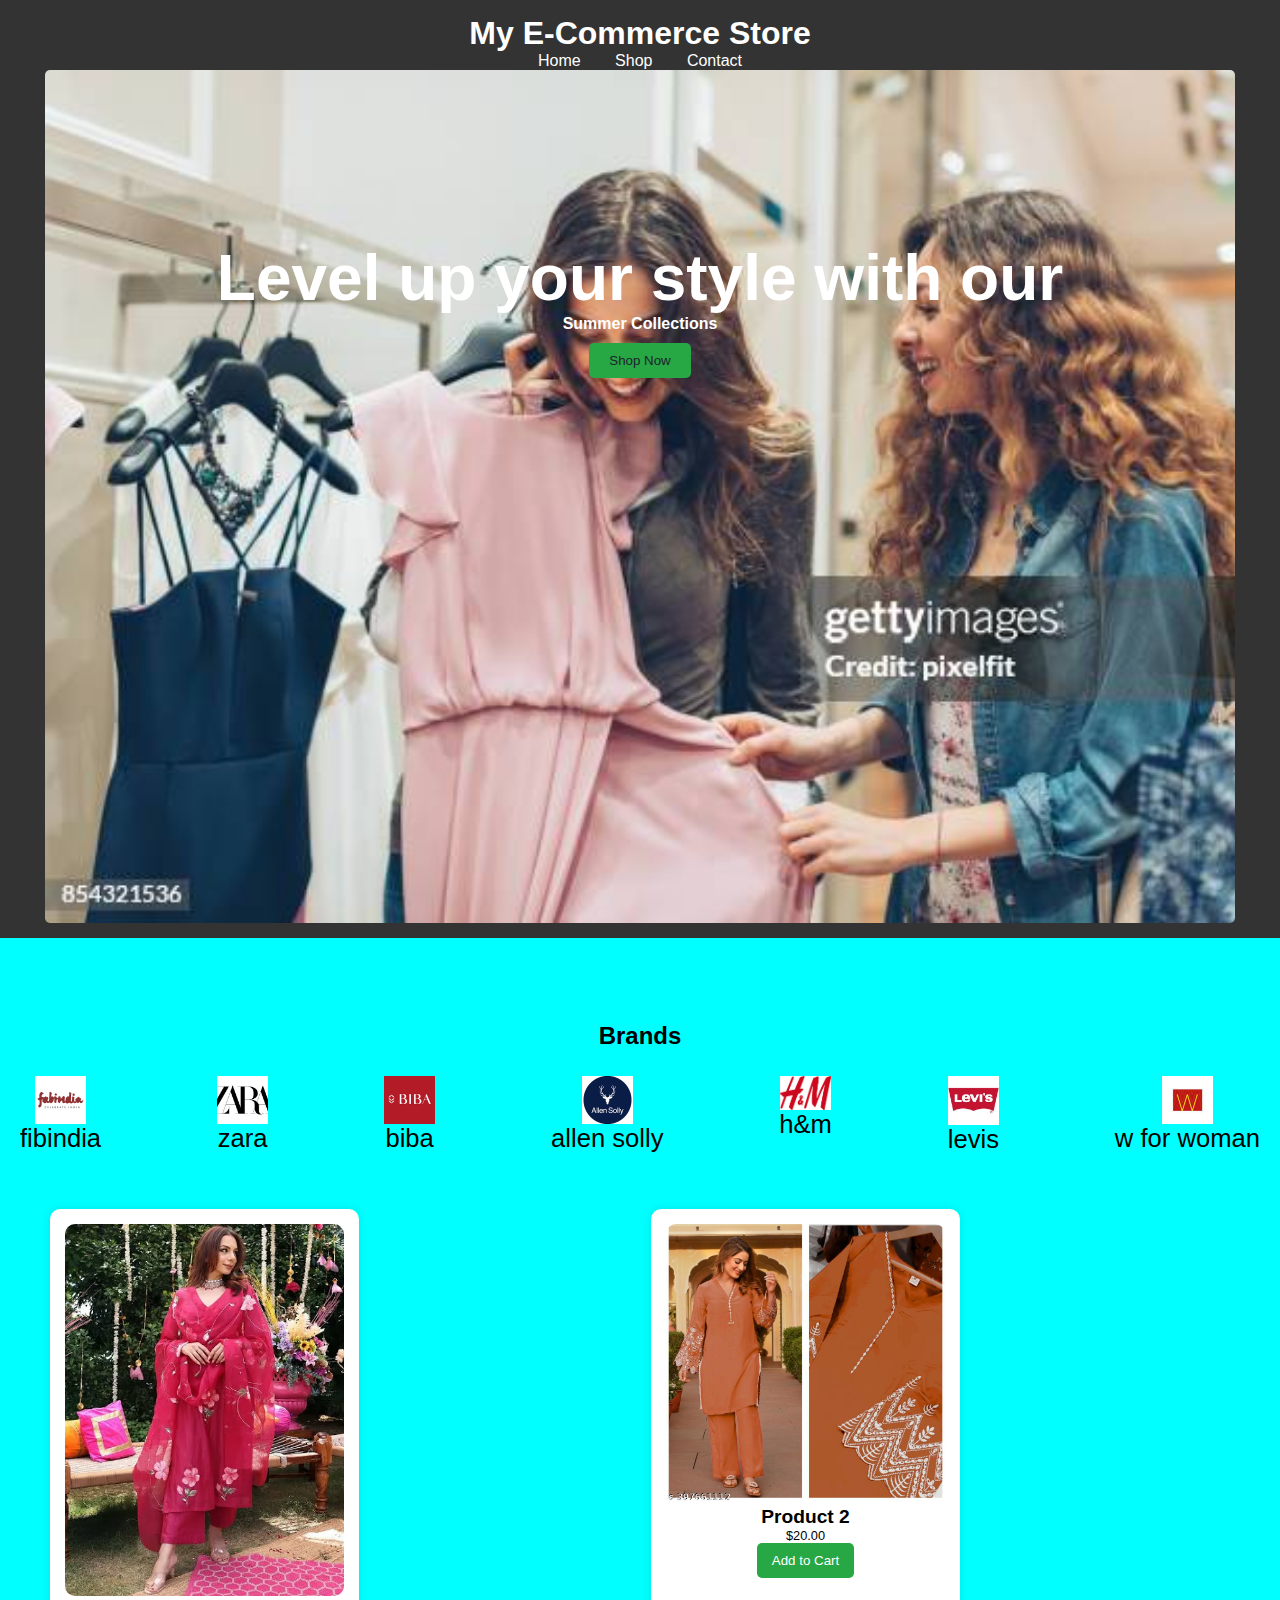
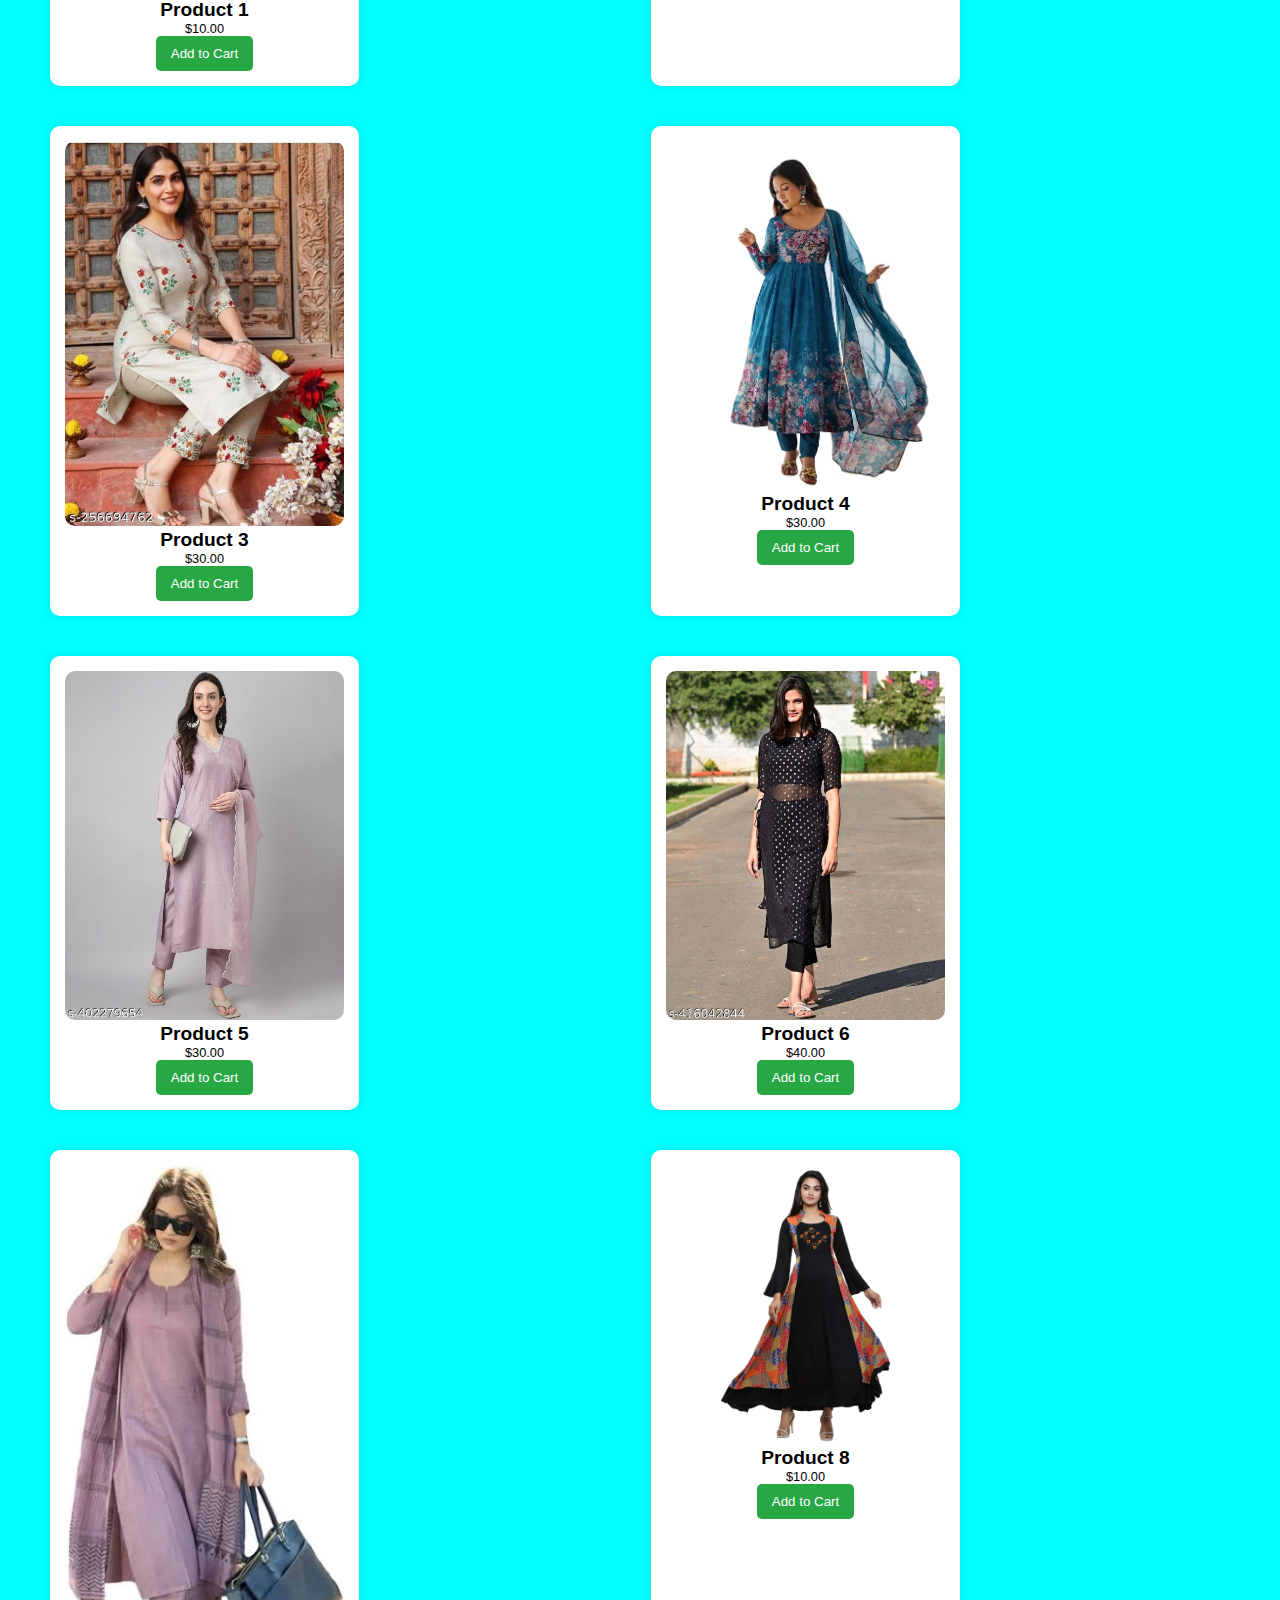
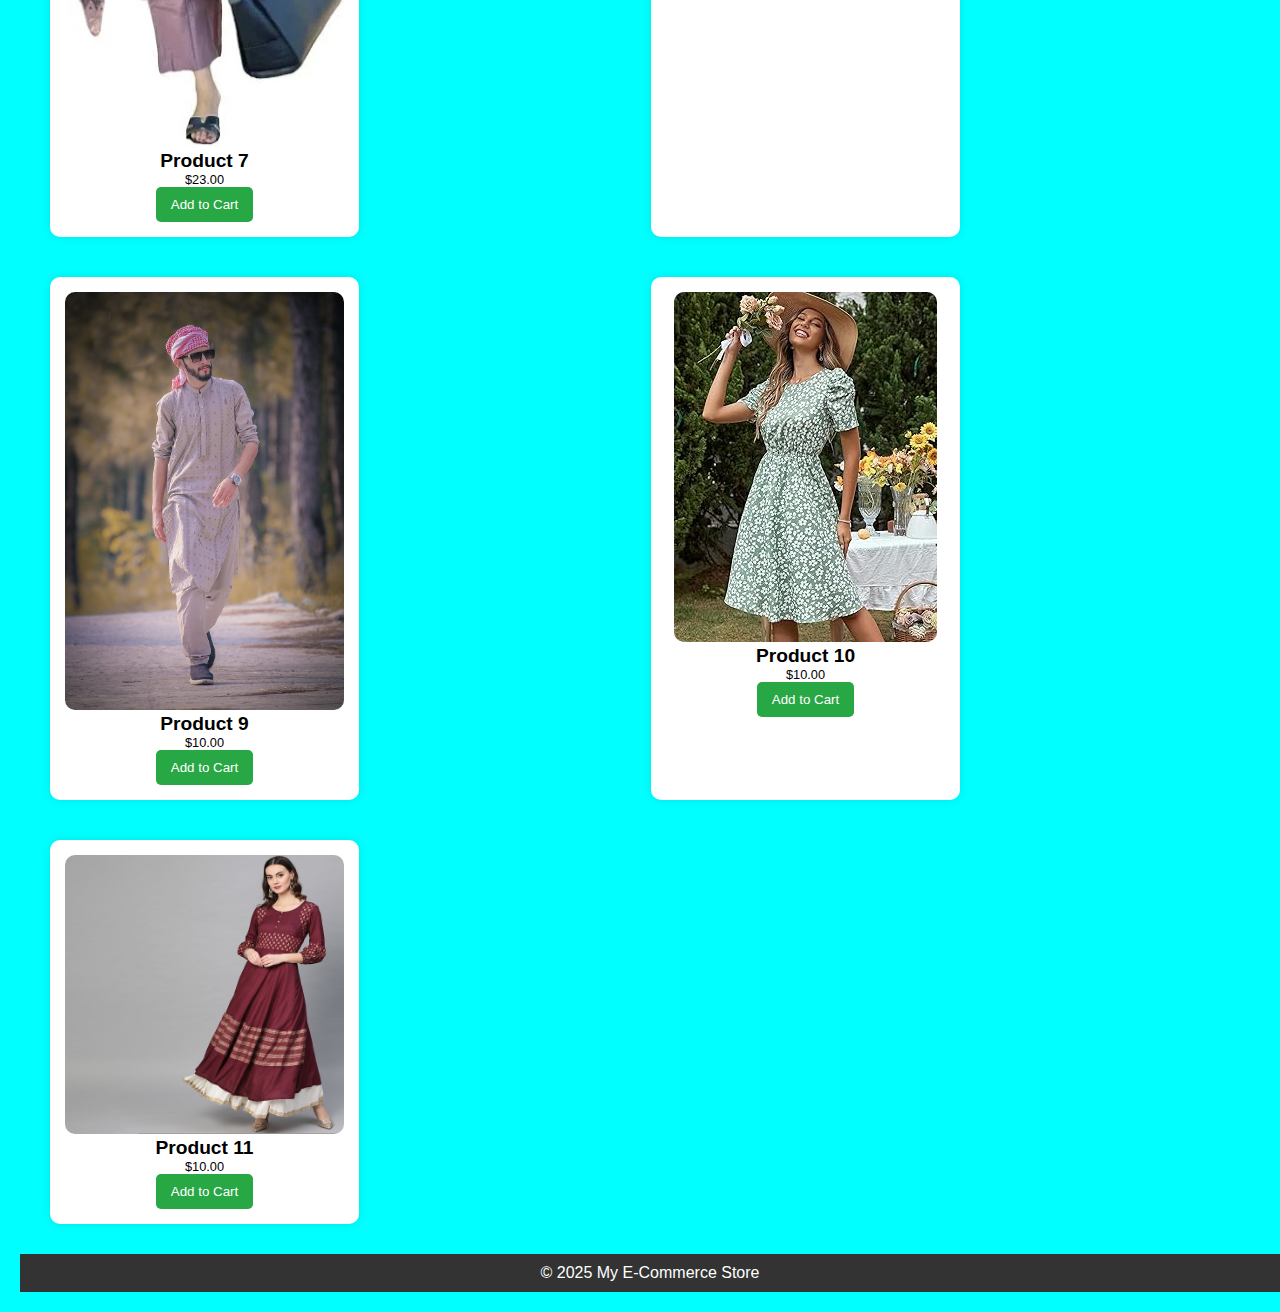
<file: index.html>
<!DOCTYPE html>
<html lang="en">

<head>
    <meta charset="UTF-8">
    <meta name="viewport" content="width=device-width, initial-scale=1.0">
    <title>E-Commerce Website</title>
    <link rel="stylesheet" href="styles.css">
</head>

<body>
    <header>
        <h1>My E-Commerce Store</h1>
        <nav>
            <ul>
                <li><a href="index.html">Home</a></li>
                <li><a href="product.html">Shop</a></li>
                             <li><a href="contact.html">Contact</a></li>
            </ul>
        </nav>
        <div class="container">
            <div class="container">

                <!--Slider-->
                <div class="slider">
                    <div class="slider-left-button">
                        <i id="slider-left-activate" class="fa-solid fa-angle-left" style="color: #ffffff;"></i>
                    </div>
        
                    <div class="slider-content">
                        <h1>Level up your style with our</h1>
                        <h4>Summer Collections</h4>
                        <button> Shop Now <i class="fa-solid fa-arrow-right"></i> </button>
                    </div>
        
                    <div class="slider-image-container">
                        <img class="slider-image" src="slide1.jpg" width="100%" alt="">
                        <img class="slider-image" src="slide4.jpg" alt="">
                        <img class="slider-image" src="slide3.jpg" alt="">
                    </div>
        
                    <div class="slider-right-button">
        
                        <i id="slider-right-activate" class="fa-solid fa-angle-right" style="color: #ffffff;"></i>
                    </div>
                </div>
        
                
        
    </header>

    <main>
        
<!--Brands-->
        
        
<h2 style="margin-top: 5vw;">Brands</h2>
<div class="brands">
    <div class="brands-item">
        <img class="brands-icon" src="fibindia.png" alt="">
        <p>fibindia</p>
    </div>

    <div class="brands-item">
        <img class="brands-icon" src="zara.jpg" alt="">
        <p>zara</p>
    </div>

    <div class="brands-item">
        <img class="brands-icon" src="biba.png" alt="">
        <p>biba</p>
    </div>

    <div class="brands-item">
        <img class="brands-icon" src="allen solly.png" alt="">
        <p>allen solly</p>
    </div>

    <div class="brands-item">
        <img class="brands-icon" src="h&m.png" alt="">
        <p>h&m</p>
    </div>

    <div class="brands-item">
        <img class="brands-icon" src="levis.jpg" alt="">
        <p>levis</p>
    </div>

    <div class="brands-item">
        <img class="brands-icon" src="w for woman.jpg" alt="">
        <p> w for woman</p>
    </div>
</div>







        <section class="products">
            <div class="product">
                <img src="f1.jpg" alt="Product 1">
                <h2>Product 1</h2>
                <p>$10.00</p>
                <button onclick="addToCart('Product 1', 10.00)">Add to Cart</button>
            </div>
            <div class="product">
                <img src="f2.jpg" alt="Product 2">
                <h2>Product 2</h2>
                <p>$20.00</p>
                <button onclick="addToCart('Product 2', 20.00)">Add to Cart</button>
            </div>
            <div class="product">
                <img src="f3.jpg" alt="Product 1">
                <h2>Product 3</h2>
                <p>$30.00</p>
                <button onclick="addToCart('Product 3', 10.00)">Add to Cart</button>
            </div>
            <div class="product">
                <img src="f4.jpg" alt="Product 1">
                <h2>Product 4</h2>
                <p>$30.00</p>
                <button onclick="addToCart('Product 4', 10.00)">Add to Cart</button>
            </div>
            <div class="product">
                <img src="f5.jpg" alt="Product 1">
                <h2>Product 5</h2>
                <p>$30.00</p>
                <button onclick="addToCart('Product 5', 30.00)">Add to Cart</button>
            </div>
            <div class="product">
                <img src="f6.jpg" alt="Product 1">
                <h2>Product 6</h2>
                <p>$40.00</p>
                <button onclick="addToCart('Product 6', 40.00)">Add to Cart</button>
            </div>
            <div class="product">
                <img src="f7.jpg" alt="Product 1">
                <h2>Product 7</h2>
                <p>$23.00</p>
                <button onclick="addToCart('Product 7', 23.00)">Add to Cart</button>
            </div>
            <div class="product">
                <img src="f8.jpg" alt="Product 1">
                <h2>Product 8</h2>
                <p>$10.00</p>
                <button onclick="addToCart('Product 8', 10.00)">Add to Cart</button>
            </div>
            <div class="product">
                <img src="n1.jpg" alt="Product 1">
                <h2>Product 9</h2>
                <p>$10.00</p>
                <button onclick="addToCart('Product 9', 10.00)">Add to Cart</button>
            </div>
            <div class="product">
                <img src="n2.jpg" alt="Product 1">
                <h2>Product 10</h2>
                <p>$10.00</p>
                <button onclick="addToCart('Product 10', 10.00)">Add to Cart</button>
            </div>
            <div class="product">
                <img src="n3.jpg" alt="Product 1">
                <h2>Product 11</h2>
                <p>$10.00</p>
                <button onclick="addToCart('Product 11', 10.00)">Add to Cart</button>
            </div>
        </section>
    </body>
    <div class="foot1">
        <p>&copy; 2025 My E-Commerce Store</p>
</div>
    <script src="script.js"></script>

</main>

</html>
</file>
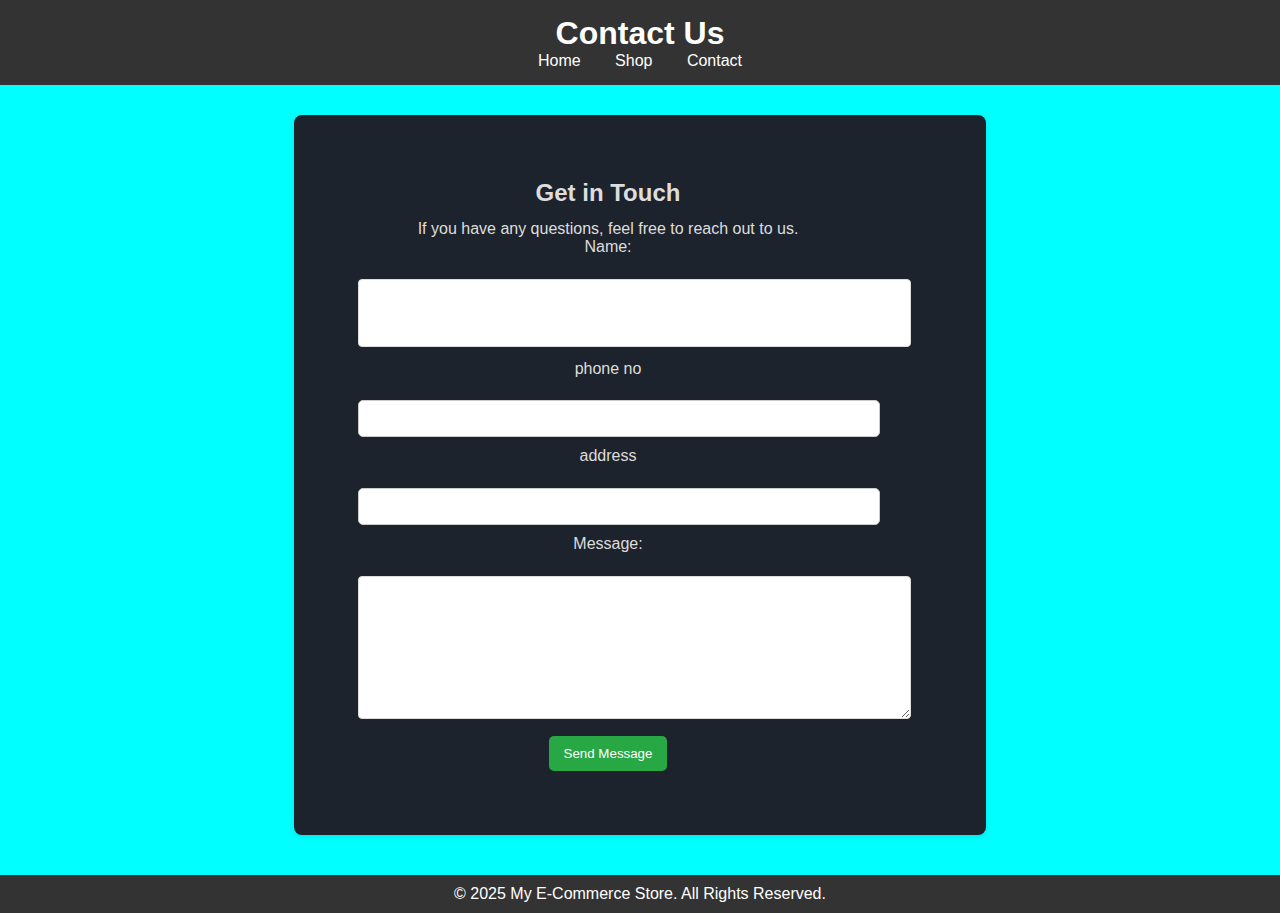
<file: contact.html>
<!DOCTYPE html>
<html lang="en">

<head>
    <meta charset="UTF-8">
    <meta name="viewport" content="width=device-width, initial-scale=1.0">
    <title>Contact Us</title>
    <link rel="stylesheet" href="styles.css">
</head>

<body>
    <header>
        <h1>Contact Us</h1>
        <nav>
            <ul>
                <li><a href="index.html">Home</a></li>
                <li><a href="index.html">Shop</a></li>
                
                <li><a href="contact.html">Contact</a></li>
            </ul>
        </nav>
    </header>

    <main>
        <section class="contact-form">
            <h2>Get in Touch</h2>
            <p>If you have any questions, feel free to reach out to us.</p>
            <form action="submit_form.php" method="post">
                <label for="name">Name:</label>
                <input type="text" id="name" name="name" required>
                <label for="number">phone no</label>
                <input type="number" id="number" name="email" required>

                <label for="email">address</label>
                <input type="email" id="email" name="email" required>

                <label for="message">Message:</label>
                <textarea id="message" name="message" rows="5" required></textarea>

                <button type="submit">Send Message</button>
            </form>
        </section>
    </main>

    <footer>
        <p>&copy; 2025 My E-Commerce Store. All Rights Reserved.</p>
    </footer>
</body>

</html>
</file>
<file: styles.css>
body {
    font-family: Arial, sans-serif;
    margin: 0;
    padding: 0;
    background-color: #f4f4f4;
}

header {
    background: #333;
    color: white;
    padding: 15px;
    text-align: center;
}

nav ul {
    list-style: none;
    padding: 0;
}

nav ul li {
    display: inline;
    margin: 0 15px;
}

nav ul li a {
    color: white;
    text-decoration: none;
}

.products {
    width: 75%;
    justify-content: center;
    gap: 20px;
    padding: 20px;
    margin-top: 10px;
    
}

.product {
    background: white;
    padding: 20px;
    border-radius: 5px;
    text-align: center;
    box-shadow: 0px 0px 10px rgba(0, 0, 0, 0.1);
    margin-top: 50px;
    margin-bottom: 50px;
}

.product img {
    max-width: 100%;
    height: auto;
}

button {
    background: #28a745;
    color: white;
    border: none;
    padding: 10px 15px;
    cursor: pointer;
    border-radius: 5px;
}

button:hover {
    background: #218838;
}

.foot1 {
    background: #333;
    color: white;
    text-align: center;
    padding: 10px;
    
    width: 100%;
    bottom: 0;
}
body {
    font-family: Arial, sans-serif;
    margin: 0;
    padding: 0;
    background-color: #f4f4f4;
}

.heady {
    background-color: #333;
    color: white;
    padding: 15px;
    text-align: center;
}
@media (min-width: 600px) {
    .products {
        display: flex;
        flex-wrap: wrap;
        justify-content: center;
    }

    .product {
        width: 30%; /* Adjust as needed */
        margin: 10px;
        background: white;
        padding: 15px;
        border-radius: 10px;
        box-shadow: 0px 0px 10px rgba(0, 0, 0, 0.1);
    }

    .product img {
        max-width: 100%;
        height: auto;
        border-radius: 10px;
    }
}

nav ul {
    list-style: none;
    padding: 0;
}



nav ul li {
    display: inline;
    margin: 0 15px;
}

nav ul li a {
    color: white;
    text-decoration: none;
}

main {
    padding: 20px;
    text-align: center;
}

.contact-form {
    max-width: 500px;
    margin: 0 auto;
    background: white;
    padding: 20px;
    border-radius: 10px;
    box-shadow: 0px 0px 10px rgba(0, 0, 0, 0.1);
}

.contact-form input,
.contact-form textarea {
    width: 100%;
    padding: 10px;
    margin: 10px 0;
    border: 1px solid #ccc;
    border-radius: 5px;
}

.contact-form button {
    background-color: #28a745;
    color: white;
    padding: 10px 15px;
    border: none;
    border-radius: 5px;
    cursor: pointer;
}

.contact-form button:hover {
    background-color: #218838;
}

footer {
    background-color: #333;
    color: white;
    text-align: center;
    padding: 10px;
    margin-top: 20px;
}
* {
    margin: 0px;
    padding: 0px;
}

html{
    scroll-behavior: smooth;
}



body {
    font-family: 'Poppins', sans-serif;
    background-color: aqua;
    
}


  body::-webkit-scrollbar {
    width: 0; 
  }
  
  

.offer-bar {
    background-color: #1D232C;
    color: #E2E1E1;
    padding: 5px;
    text-align: center;
    font-size: 1.5vw;
}

.container {
    padding-left: 15px;
    padding-right: 15px;
}

/* Main Navigation Bar*/
.navbar {
    display: flex;
    justify-content: space-between;
    color: #1D232C;
    align-items: center;
    position: sticky;
    top: 0px;
    background-color: white;
    padding-top: 1vw;
    padding-bottom: 1vw;
    padding-left: 20px;
    padding-right: 20px;
    z-index: 3;
}

.navbar-links {
    display: flex;
    width: 50%;
    justify-content: space-around;
    align-items: center;
}

.navbar-links a{
    text-decoration: none;
    color: #1D232C;
}

.navbar-links a:hover{
    text-decoration: underline;
    color: #1D232C;
}

.navbar-search {
    border: solid #1D232C 1px;
    border-radius: 10px;
    padding: 10px;
    display: flex;
    align-items: center;
    width: 95%;
}

.navbar-search input {
    border: none;
    width: 100%;
    background-color: transparent;
    
}

input:focus {
    outline: none;
}

.navbar-menu-toggle {
    display: none;
}

/*0 to 800px */

@media screen and (max-width:900px) {

    .navbar-menu-toggle {
        display: block;
    }

    .navbar-links {
        display: none;
    }

    

}

/* Side Navbar */
.side-navbar{
    position: fixed;
    top: 0;
    left: 0;
    width: 50%;
    height: 100%;
    background-color: #1D232C;
    color: #E2E1E1;
    margin-left: -60%;
    transition-duration: 1s;
    z-index: 10;
    padding: 20px;
  
}

.side-navbar-link{
    margin-bottom: 30px;
}

.side-navbar-links a{
    text-decoration: none;
    color: #E2E1E1;
}

.side-navbar-links a:hover{
    text-decoration: underline;
    color: #E2E1E1;
}

.side-navbar-search {
    border: solid #E2E1E1 1px;
    border-radius: 10px;
    padding: 10px;
    display: inline-block;
}

.side-navbar-search input {
    border: none;
    background: transparent;
}

/*Slider*/

.slider{
    overflow: hidden;
    display: flex;
    width: 100%;
    position: relative;
    
    border-radius: 5px;

}

.slider-image-container{
    display: flex;
    transition: 2s;
}

.slider-image{
    width: 100vw;
}

.slider-left-button{
    position: absolute;
    top: 35%;
    left: 5%;
    z-index: 1;
}

.slider-left-button i{
    font-size: 10vw;
    
}
.slider-right-button{
    position: absolute;
    top: 35%;
    right: 5%;
}
.slider-right-button i{
    font-size: 10vw;
}
.slider-content{
    position: absolute;
    color: white;
    text-align: center;
     width: 100%;
     top: 20%;
}
.slider-content h1{
    font-size: 5vw;
}
.slider-content button{
   padding-left: 20px;
   padding-right: 20px;
   padding-top: 10px;
   padding-bottom: 10px;
   margin-top: 10px;
   color: #1D232C;
}

/* Brands*/
.brands{
    display: flex;
    margin-top: 2vw;
    
    justify-content: space-between;
    
    
}

.brands-icon{
    width: 4vw;
    align-items: center;

}

.brands-item{
    display: flex;
    align-items: center;
    flex-direction: column;
    text-align: center;
    font-size: 2vw;
}

.servives-container-1
{
    margin-top: 5vw;
    margin-bottom: 2vw;
    display: flex;
    justify-content: space-between;
    align-items: center;
    font-size: 1.5vw;
}

.servives-container-2
{
    
    display: flex;
    justify-content: space-between;
    align-items: center;

    gap: 10px;
    font-size: 1vw;
    
}

.servives-container-2 div{
    border-radius: 5px;
    background-color: #F2F4F7;
    padding: 10px;
    
    

}

.new-arrival{
    display: flex;
    justify-content: space-between;
    margin-top: 2vw;
   
    
}

.new-arrival-container{
   position: relative;
   
    
}

.new-arrival-container img{
    border-radius: 2%;
    
     
 }
 

.overlay{
    border-radius: 2%;
    position: absolute;
    width: 100%;
    height: 100%;
    background-color: black;
    z-index: 2;
    top: 0;
    opacity: 0.6;
 }
 


.new-arrival button{
    padding-left: 10%;
    padding-right: 10%;
    padding-top: 5%;
    padding-bottom: 5%;
    margin-top: 10px;
    font-size: 1.2vw;
    color: #1D232C;
    border-radius: 10px;
    position: absolute;
    border: none;
    top: 50%;
    left: 18%;
    z-index: 2;
    

 }

 .most-wanted{
    display: flex;
    justify-content: space-between;
    margin-top: 2vw;
    overflow-x: scroll;
    gap: 20px;
   
    
}

.most-wanted-container{
   position: relative; 
}

.most-wanted img{
    border-radius: 2%;
    
     
 }

 .sale-overlay{
    position: absolute;
    top:3px;
    left: 3px;
    font-size: 2vw;
    background-color: red;
    color: white;
    padding-left: 10px;
    padding-right: 10px;
    border-radius: 10%;
 }

 .most-wanted::-webkit-scrollbar {
    appearance: none;
    
  }
   
.like-button{
    position: absolute;
    width: 15%;
    bottom: 12%;
    right: 5%;
}

.limited-offer{
    display: flex;
    justify-content: center;
    
    align-items: center;
    background-color: #1D232C;
    color: #E2E1E1;
    padding: 20px;
    font-size: 2vw;
}

.limited-offer img{
    width: 100%;
    height: 100%100%;
}

.limited-offer-text{
    padding: 5%;
}

.limited-offer button{
    padding-left: 5%;
    padding-right: 5%;
    padding-top: 2.5%;
    padding-bottom: 2.5%;
    margin-top: 10px;
    font-size: 1.2vw;
    color: #1D232C;
    border-radius: 10px;
 
    border: none;
    
    

 }

 /* Scroll Animate */

 .initial-scroll-animate{
   
    transition: 3s;
 }

 .reveal-scroll-animate{
    opacity: 0;
 }

 .news{
    font-size: 2vw;
    margin-top: 5vw;
    display: flex;
    flex-direction: column;
    align-items: center;
}

.news input{
    padding: 11px;
    width: 80vw;
    margin-bottom: 10px;
    border: solid #1D232C 3px;

}

.news input:focus{
   outline: none;

}

.news button{
    
    margin-top: 10px;
    font-size: 1.8vw;
    color: #E2E1E1;
    background-color: #1D232C;
    border-radius: 10px;
    border: none;
    padding:10px
    
    

 }


 .icon{
    width: 40px;
    margin: 2vw;

}
.footer{
    font-size: 2vw;
    margin-top: 5vw;
    padding: 40px;
    background-color: #1D232C;
    color: #E2E1E1;
    box-sizing: border-box;
}

.footer-container{
   
    display: flex;
    align-items: center;
    flex-wrap: wrap;
}

.footer-box-1{
    display: flex;
    flex-direction: column;
  
}

.footer-box-2{
    display: flex;
}

/* Collections */

.divide-section{
    display: flex;
}

.filter-section{
    flex-basis: 25%;
    position: relative;
    font-size: 2vw;
}

.product-section{
    flex-basis: 75%;
    position: relative;
}

.vertical-line {
    border: none;
    border-left: 3px solid #1D232C; /* Adjust color and width as needed */
    height: 100%; /* Adjust height as needed */
    margin: 0 20px; /* Adjust margin as needed */
    position: absolute;
    top: 0px;
    right: 0px
    
  }

.filter-section-price,.filter-section-arrivals,.filter-section-occasion,.filter-section-colors{
    margin-top: 3vw;
    margin-bottom: 10px;
    
}

.product-section{
    padding: 10px;
}

.products{
    margin-top: 2vw;
    display: flex;
    flex-wrap: wrap;
    justify-content: space-between;
    font-size:1vw;
}



  .contact-form {
    background-color: #1D232C;
    color: #dddddd;
    border-radius: 8px;
    box-shadow: 0 2px 4px rgba(0, 0, 0, 0.1);
    width: 60vw;
    margin: auto;
    padding: 5vw;
    padding-right: 10vw;
    margin-top: 10px;
  }

  .contact-form h2 {
    margin-bottom: 1vw;
   
  }

  .contact-form label {
    display: block;
    margin-bottom: 1vw;
 
  }

  .contact-form input[type="text"],
  .contact-form textarea {
    width: 100%;
    padding: 2vw;
    border: 1px solid #dddddd;
    border-radius: 4px;
    margin-bottom: 1vw;
    font-size: 1vw;
    
  }

  .contact-form textarea {
    resize: vertical;
    height: 10vh;
  }

  .contact-form input[type="submit"] {
    
    color: #ffffff;
    border: none;
    border-radius: 4px;
    padding: 10px 20px;
    cursor: pointer;
    font-size: 16px;
    background-color: #0056b3;
  }

  .contact-form input[type="submit"]:hover {
    background-color: #0056b3;
  }
  * {
    margin: 0px;
    padding: 0px;
}

html{
    scroll-behavior: smooth;
}



body {
    font-family: 'Poppins', sans-serif;
    
}


  body::-webkit-scrollbar {
    width: 0; 
  }
  
  

.offer-bar {
    background-color: #1D232C;
    color: #E2E1E1;
    padding: 5px;
    text-align: center;
    font-size: 1.5vw;
}

.container {
    padding-left: 15px;
    padding-right: 15px;
}

/* Main Navigation Bar*/
.navbar {
    display: flex;
    justify-content: space-between;
    color: #1D232C;
    align-items: center;
    position: sticky;
    top: 0px;
    background-color: white;
    padding-top: 1vw;
    padding-bottom: 1vw;
    padding-left: 20px;
    padding-right: 20px;
    z-index: 3;
}

.navbar-links {
    display: flex;
    width: 50%;
    justify-content: space-around;
    align-items: center;
}

.navbar-links a{
    text-decoration: none;
    color: #1D232C;
}

.navbar-links a:hover{
    text-decoration: underline;
    color: #1D232C;
}

.navbar-search {
    border: solid #1D232C 1px;
    border-radius: 10px;
    padding: 10px;
    display: flex;
    align-items: center;
    width: 95%;
}

.navbar-search input {
    border: none;
    width: 100%;
    background-color: transparent;
    
}

input:focus {
    outline: none;
}

.navbar-menu-toggle {
    display: none;
}

/*0 to 800px */

@media screen and (max-width:900px) {

    .navbar-menu-toggle {
        display: block;
    }

    .navbar-links {
        display: none;
    }

    

}

/* Side Navbar */
.side-navbar{
    position: fixed;
    top: 0;
    left: 0;
    width: 50%;
    height: 100%;
    background-color: #1D232C;
    color: #E2E1E1;
    margin-left: -60%;
    transition-duration: 1s;
    z-index: 10;
    padding: 20px;
  
}

.side-navbar-link{
    margin-bottom: 30px;
}

.side-navbar-links a{
    text-decoration: none;
    color: #E2E1E1;
}

.side-navbar-links a:hover{
    text-decoration: underline;
    color: #E2E1E1;
}

.side-navbar-search {
    border: solid #E2E1E1 1px;
    border-radius: 10px;
    padding: 10px;
    display: inline-block;
}

.side-navbar-search input {
    border: none;
    background: transparent;
}

/*Slider*/

.slider{
    overflow: hidden;
    display: flex;
    width: 100%;
    position: relative;
    
    border-radius: 5px;

}

.slider-image-container{
    display: flex;
    transition: 2s;
}

.slider-image{
    width: 100vw;
}

.slider-left-button{
    position: absolute;
    top: 35%;
    left: 5%;
    z-index: 1;
}

.slider-left-button i{
    font-size: 10vw;
    
}
.slider-right-button{
    position: absolute;
    top: 35%;
    right: 5%;
}
.slider-right-button i{
    font-size: 10vw;
}
.slider-content{
    position: absolute;
    color: white;
    text-align: center;
     width: 100%;
     top: 20%;
}
.slider-content h1{
    font-size: 5vw;
}
.slider-content button{
   padding-left: 20px;
   padding-right: 20px;
   padding-top: 10px;
   padding-bottom: 10px;
   margin-top: 10px;
   color: #1D232C;
}

/* Brands*/
.brands{
    display: flex;
    margin-top: 2vw;
    
    justify-content: space-between;
    
    
}

.brands-icon{
    width: 4vw;
    align-items: center;

}

.brands-item{
    display: flex;
    align-items: center;
    flex-direction: column;
    text-align: center;
    font-size: 2vw;
}

.servives-container-1
{
    margin-top: 5vw;
    margin-bottom: 2vw;
    display: flex;
    justify-content: space-between;
    align-items: center;
    font-size: 1.5vw;
}

.servives-container-2
{
    
    display: flex;
    justify-content: space-between;
    align-items: center;

    gap: 10px;
    font-size: 1vw;
    
}

.servives-container-2 div{
    border-radius: 5px;
    background-color: #F2F4F7;
    padding: 10px;
    
    

}

.new-arrival{
    display: flex;
    justify-content: space-between;
    margin-top: 2vw;
   
    
}

.new-arrival-container{
   position: relative;
   
    
}

.new-arrival-container img{
    border-radius: 2%;
    
     
 }
 

.overlay{
    border-radius: 2%;
    position: absolute;
    width: 100%;
    height: 100%;
    background-color: black;
    z-index: 2;
    top: 0;
    opacity: 0.6;
 }
 


.new-arrival button{
    padding-left: 10%;
    padding-right: 10%;
    padding-top: 5%;
    padding-bottom: 5%;
    margin-top: 10px;
    font-size: 1.2vw;
    color: #1D232C;
    border-radius: 10px;
    position: absolute;
    border: none;
    top: 50%;
    left: 18%;
    z-index: 2;
    

 }

 .most-wanted{
    display: flex;
    justify-content: space-between;
    margin-top: 2vw;
    overflow-x: scroll;
    gap: 20px;
   
    
}

.most-wanted-container{
   position: relative; 
}

.most-wanted img{
    border-radius: 2%;
    
     
 }

 .sale-overlay{
    position: absolute;
    top:3px;
    left: 3px;
    font-size: 2vw;
    background-color: red;
    color: white;
    padding-left: 10px;
    padding-right: 10px;
    border-radius: 10%;
 }

 .most-wanted::-webkit-scrollbar {
    appearance: none;
    
  }
   
.like-button{
    position: absolute;
    width: 15%;
    bottom: 12%;
    right: 5%;
}

.limited-offer{
    display: flex;
    justify-content: center;
    
    align-items: center;
    background-color: #1D232C;
    color: #E2E1E1;
    padding: 20px;
    font-size: 2vw;
}

.limited-offer img{
    width: 100%;
    height: 100%100%;
}

.limited-offer-text{
    padding: 5%;
}

.limited-offer button{
    padding-left: 5%;
    padding-right: 5%;
    padding-top: 2.5%;
    padding-bottom: 2.5%;
    margin-top: 10px;
    font-size: 1.2vw;
    color: #1D232C;
    border-radius: 10px;
 
    border: none;
    
    

 }

 /* Scroll Animate */

 .initial-scroll-animate{
   
    transition: 3s;
 }

 .reveal-scroll-animate{
    opacity: 0;
 }

 .news{
    font-size: 2vw;
    margin-top: 5vw;
    display: flex;
    flex-direction: column;
    align-items: center;
}

.news input{
    padding: 11px;
    width: 80vw;
    margin-bottom: 10px;
    border: solid #1D232C 3px;

}

.news input:focus{
   outline: none;

}

.news button{
    
    margin-top: 10px;
    font-size: 1.8vw;
    color: #E2E1E1;
    background-color: #1D232C;
    border-radius: 10px;
    border: none;
    padding:10px
    
    

 }


 .icon{
    width: 40px;
    margin: 2vw;

}
.footer{
    font-size: 2vw;
    margin-top: 5vw;
    padding: 40px;
    background-color: #1D232C;
    color: #E2E1E1;
    box-sizing: border-box;
}

.footer-container{
   
    display: flex;
    align-items: center;
    flex-wrap: wrap;
}

.footer-box-1{
    display: flex;
    flex-direction: column;
  
}

.footer-box-2{
    display: flex;
}

/* Collections */

.divide-section{
    display: flex;
}

.filter-section{
    flex-basis: 25%;
    position: relative;
    font-size: 2vw;
}

.product-section{
    flex-basis: 75%;
    position: relative;
}

.vertical-line {
    border: none;
    border-left: 3px solid #1D232C; /* Adjust color and width as needed */
    height: 100%; /* Adjust height as needed */
    margin: 0 20px; /* Adjust margin as needed */
    position: absolute;
    top: 0px;
    right: 0px
    
  }

.filter-section-price,.filter-section-arrivals,.filter-section-occasion,.filter-section-colors{
    margin-top: 3vw;
    margin-bottom: 10px;
    
}

.product-section{
    padding: 10px;
}

.products{
    margin-top: 2vw;
    display: flex;
    flex-wrap: wrap;
    justify-content: space-between;
    font-size:1vw;
}



  .contact-form {
    background-color: #1D232C;
    color: #dddddd;
    border-radius: 8px;
    box-shadow: 0 2px 4px rgba(0, 0, 0, 0.1);
    width: 60vw;
    margin: auto;
    padding: 5vw;
    padding-right: 10vw;
    margin-top: 10px;
  }

  .contact-form h2 {
    margin-bottom: 1vw;
   
  }

  .contact-form label {
    display: block;
    margin-bottom: 1vw;
 
  }

  .contact-form input[type="text"],
  .contact-form textarea {
    width: 100%;
    padding: 2vw;
    border: 1px solid #dddddd;
    border-radius: 4px;
    margin-bottom: 1vw;
    font-size: 1vw;
    
  }

  .contact-form textarea {
    resize: vertical;
    height: 10vh;
  }

  .contact-form input[type="submit"] {
    
    color: #ffffff;
    border: none;
    border-radius: 4px;
    padding: 10px 20px;
    cursor: pointer;
    font-size: 16px;
    background-color: #0056b3;
  }

  .contact-form input[type="submit"]:hover {
    background-color: #0056b3;
  }
</file>
